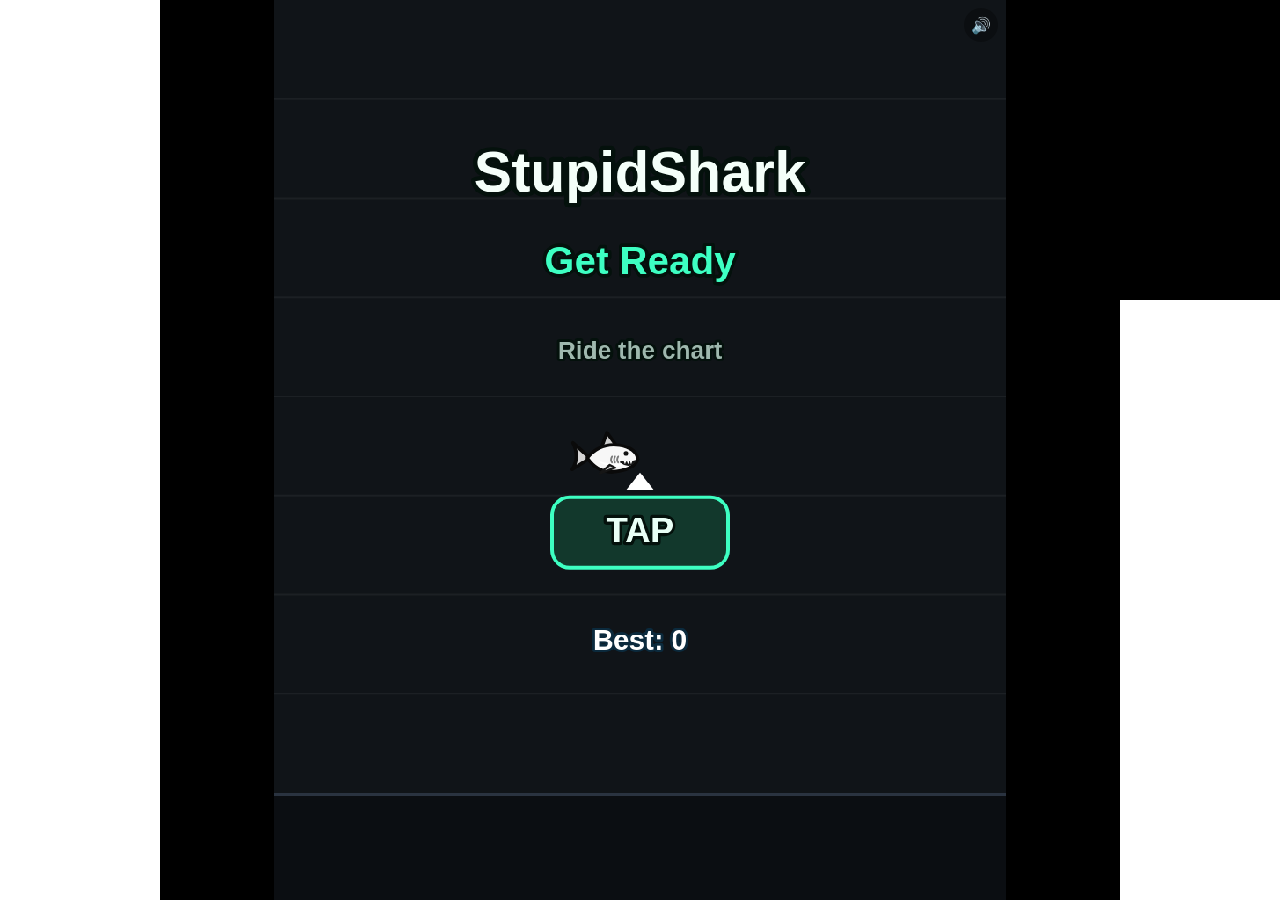
<file: index.html>
<!DOCTYPE html>
<html lang="en">
<head>
  <meta charset="UTF-8" />
  <meta name="viewport" content="width=device-width, initial-scale=1, maximum-scale=1, user-scalable=no, viewport-fit=cover" />
  <title>StupidShark — Play Online</title>
  <link rel="stylesheet" href="style.css?v=16" />
</head>
<body>
  <iframe class="ad-left" title="Advertisement" scrolling="no" data-src="ad-side.html"></iframe>
  <div id="wrap">
    <canvas id="game" width="416" height="512"></canvas>
    <button id="muteBtn" title="Sound (M)">🔊</button>
  </div>
  <iframe class="ad-right" title="Advertisement" scrolling="no" data-src="ad-side.html"></iframe>
  <iframe class="ad-bottom-mobile" title="Advertisement" scrolling="no" data-src="ad-bottom.html"></iframe>
  <script>
    (function () {
      var desktopQuery = window.matchMedia("(min-width: 768px)");
      function arm(frame, on) {
        var next = on ? frame.getAttribute("data-src") : "about:blank";
        if (frame.getAttribute("src") !== next) frame.src = next;
      }
      function apply() {
        var desktop = desktopQuery.matches;
        document.querySelectorAll(".ad-left, .ad-right").forEach(function (frame) {
          arm(frame, desktop);
        });
        document.querySelectorAll(".ad-bottom-mobile").forEach(function (frame) {
          arm(frame, !desktop);
        });
      }
      apply();
      if (desktopQuery.addEventListener) desktopQuery.addEventListener("change", apply);
    })();
  </script>
  <script src="game.js?v=56"></script>
</body>
</html>
</file>
<file: style.css>
* { box-sizing: border-box; margin: 0; padding: 0; }

html, body {
  height: 100%;
  background: #000;
  font-family: "Segoe UI", Arial, sans-serif;
  color: #ddd;
  overflow: hidden;
  -webkit-user-select: none;
  user-select: none;
  touch-action: manipulation;
}

body {
  display: flex;
  align-items: center;
  justify-content: center;
}

.ad-left,
.ad-right {
  position: fixed;
  z-index: 20;
  width: 160px;
  border: 0;
  background: transparent;
  color-scheme: dark;
}

.ad-left {
  left: 0;
  top: 0;
  height: 100%;
  height: 100dvh;
}

.ad-right {
  right: 0;
  bottom: 0;
  height: 600px;
  max-height: 100%;
  max-height: 100dvh;
}

.ad-bottom-mobile {
  display: none;
}

#wrap {
  position: relative;
  z-index: 1;
  height: min(100vh, calc((100vw - 336px) * 512 / 416));
  height: min(100dvh, calc((100vw - 336px) * 512 / 416));
  aspect-ratio: 416 / 512;
}

#game {
  width: 100%;
  height: 100%;
  display: block;
  border-radius: 0;
  box-shadow: none;
  image-rendering: pixelated;
  cursor: pointer;
}

#muteBtn {
  position: absolute;
  top: 8px;
  right: 8px;
  width: 34px;
  height: 34px;
  border: none;
  border-radius: 50%;
  background: rgba(0, 0, 0, 0.3);
  font-size: 16px;
  cursor: pointer;
}

/* Layar lebar: game tetap di tengah, iklan menempel di tepi kiri dan kanan. */
@media (min-width: 768px) {
  #wrap {
    position: relative !important;
    top: auto !important;
    left: auto !important;
    width: auto !important;
    height: min(100vh, calc((100vw - 336px) * 512 / 416)) !important;
    height: min(100dvh, calc((100vw - 336px) * 512 / 416)) !important;
  }
}

/* HP: iklan samping hilang, game mengisi layar, banner 320x50 menempel di bawah. */
@media (max-width: 767px) {
  .ad-left,
  .ad-right {
    display: none;
  }

  .ad-bottom-mobile {
    display: block;
    position: fixed;
    left: 0;
    right: 0;
    bottom: 0;
    width: 100%;
    height: 50px;
    border: 0;
    z-index: 30;
    background: #000;
  }

  body {
    overflow: hidden;
    touch-action: none;
  }

  #wrap {
    position: fixed;
    top: 0;
    left: 0;
    width: 100%;
    height: 100%;
    height: 100dvh;
    aspect-ratio: auto;
    padding-bottom: 55px;
  }

  #muteBtn {
    top: max(8px, env(safe-area-inset-top, 0px));
    right: max(8px, env(safe-area-inset-right, 0px));
  }
}
</file>
